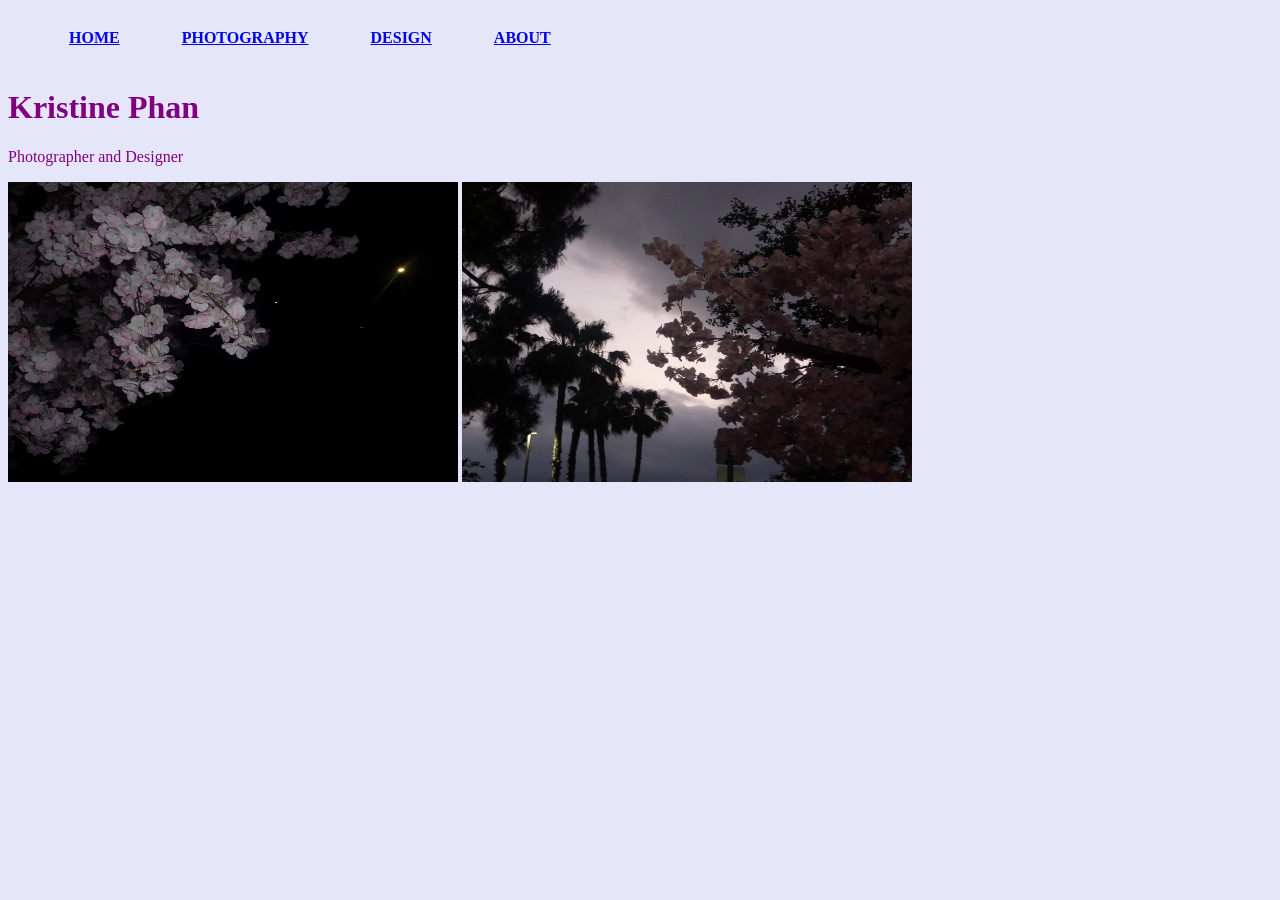
<file: index.html>
<!DOCTYPE html>
<html>
<head>
<title>Kristine Phan Studio</title>


  <link rel="stylesheet" href="styles.css">
</head>
<body>

<table>
  <tr>
    <th><a href="Index.html">HOME</a></th>
    <th><a href="photo.html">PHOTOGRAPHY</a></th>
    <th><a href="design.html">DESIGN</a></th>
    <th><a href="about.html">ABOUT</a></th>
  </tr>

</table>


<h1>Kristine Phan</h1>
<p>Photographer and Designer</p>
<img src="index1.jpg" alt="cherry blossoms" width="450" height="300">
<img src="index2.JPG" alt="cherry blossoms while thundering" width="450" height="300">
</body>
</html>
</file>
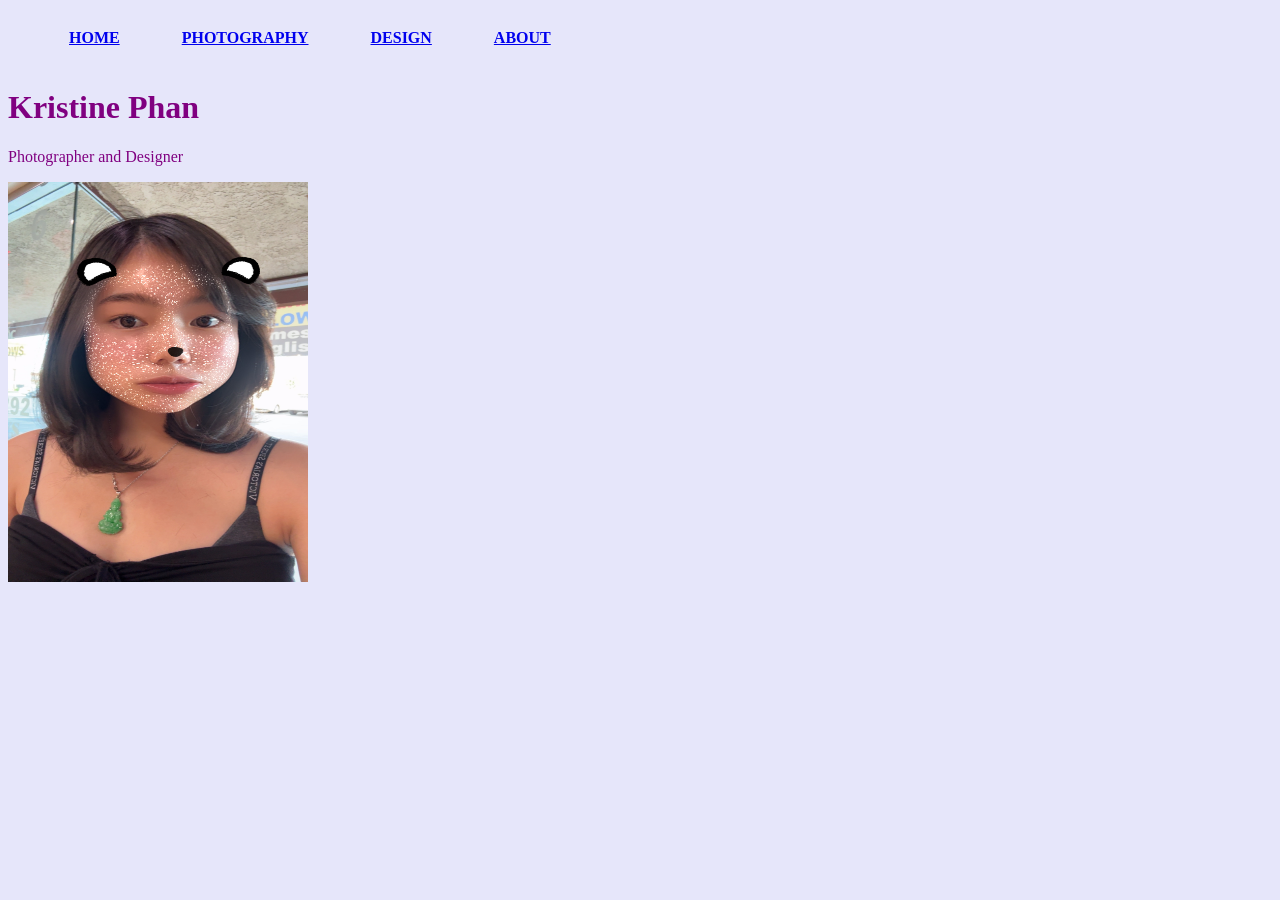
<file: about.html>
<!DOCTYPE html>
<html>
<head>
<title>Kristine Phan Studio</title>

  <link rel="stylesheet" href="styles.css">

</head>
<body>

<table>
  <tr>
    <th><a href="Index.html">HOME</a></th>
    <th><a href="photo.html">PHOTOGRAPHY</a></th>
    <th><a href="design.html">DESIGN</a></th>
    <th><a href="about.html">ABOUT</a></th>
  </tr>

</table>


<h1>Kristine Phan</h1>
<p>Photographer and Designer</p>
<img src="kp.JPG" alt="portrait of photographer Kristine Phan" width="300" height="400">
</body>
</html>
</file>
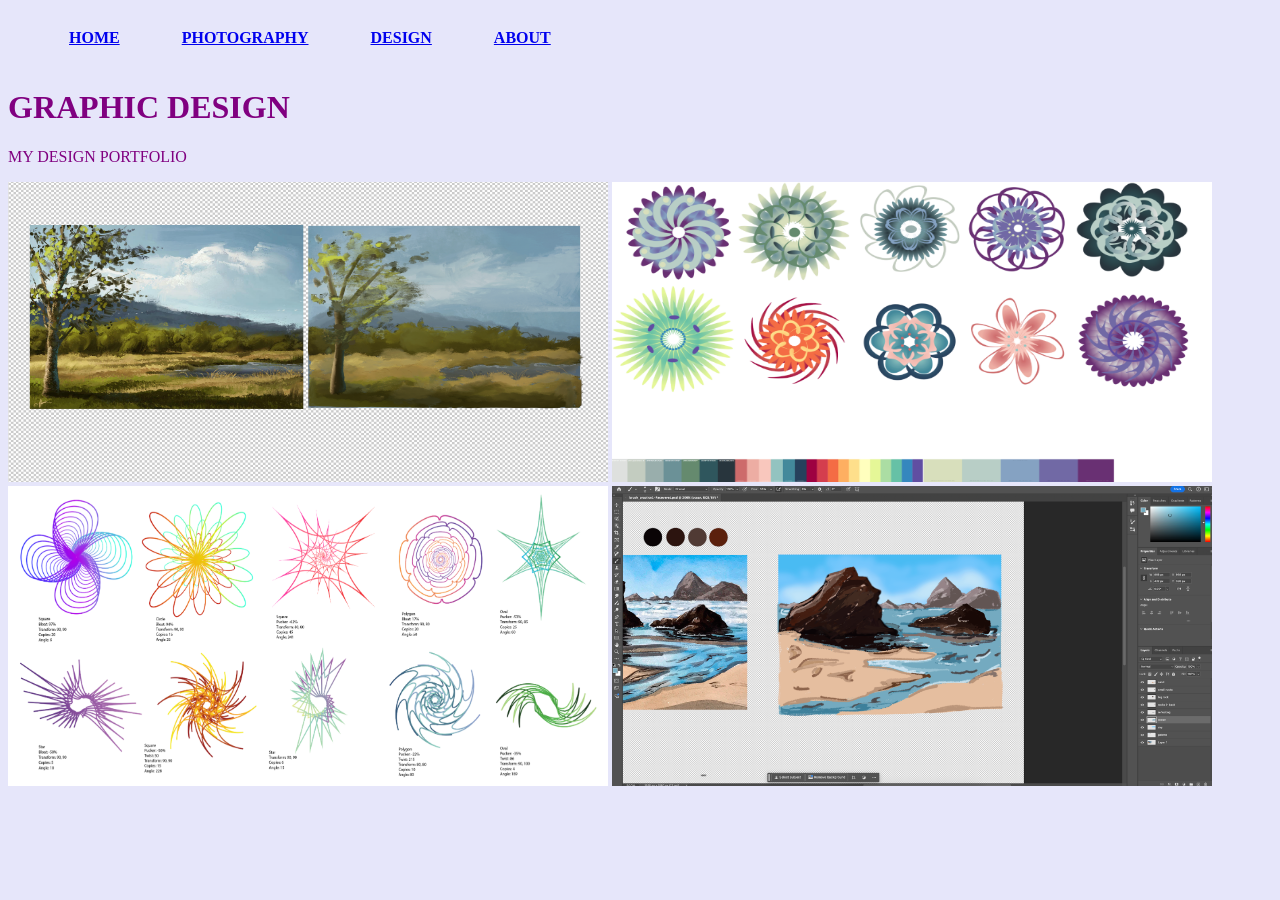
<file: design.html>
<!DOCTYPE html>
<html>
<head>
<title>Kristine Phan Studio</title>

  <link rel="stylesheet" href="styles.css">

</head>
<body>

<table>
  <tr>
    <th><a href="Index.html">HOME</a></th>
    <th><a href="photo.html">PHOTOGRAPHY</a></th>
    <th><a href="design.html">DESIGN</a></th>
    <th><a href="about.html">ABOUT</a></th>
  </tr>

</table>


<h1>GRAPHIC DESIGN</h1>
<p>MY DESIGN PORTFOLIO</p>
<img src="Design1.jpg" alt="brush stroke" width="600" height="300">
<img src="Design2.jpg" alt="flower rotation" width="600" height="300">
<img src="Design3.jpg" alt="distort and transform" width="600" height="300">
<img src="Design4.jpg" alt="brush stroke two" width="600" height="300">
</body>
</html>
</file>
<file: styles.css>
body {
  background-color: lavender;
}
h1 {
  color: purple;
}
p {
  color: purple;
}

table {
  border-collapse: separate;                
  border-spacing: 60px 20px; /* 10px horizontal, 20px vertical */
}
</file>
